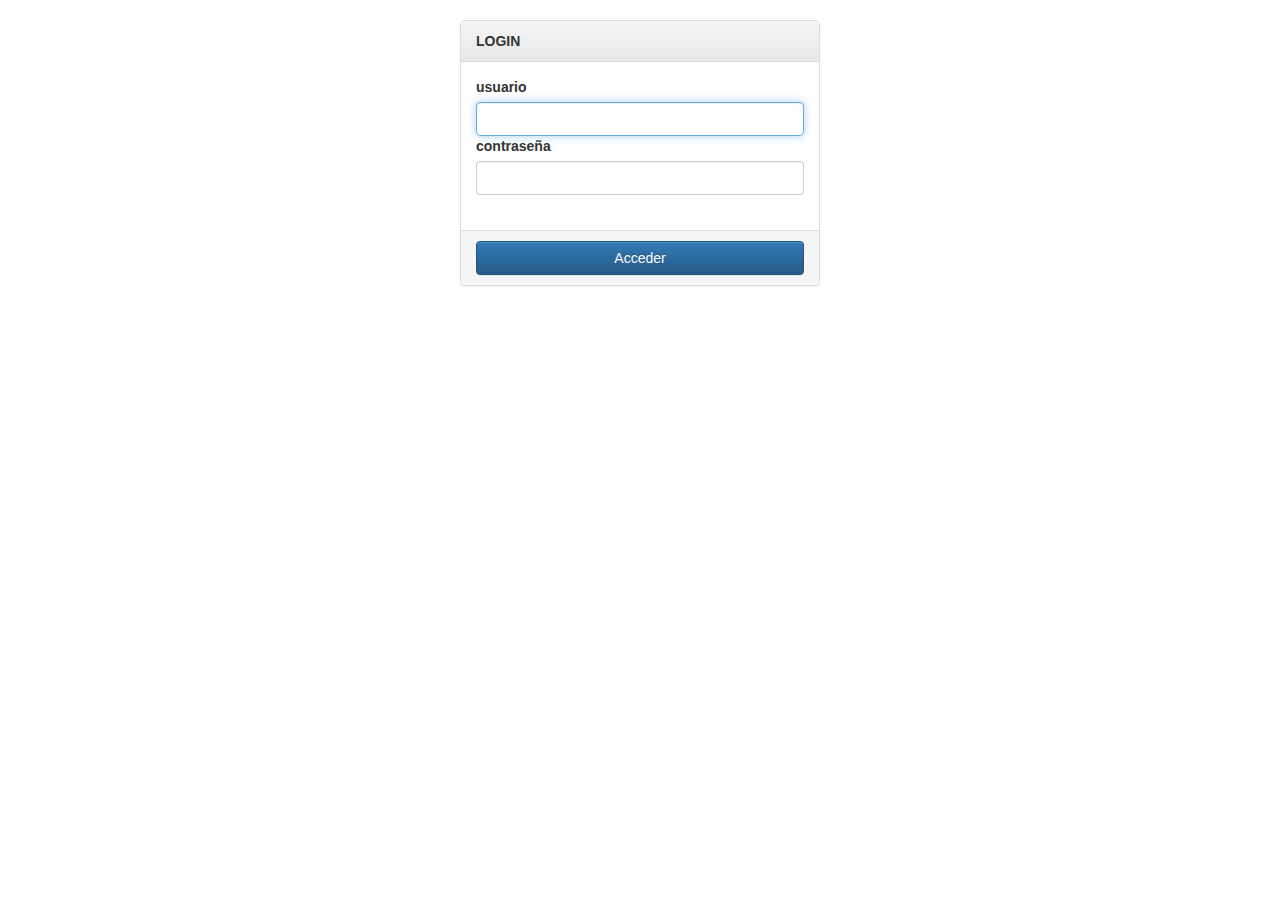
<file: index.html>
<!DOCTYPE HTML>
<html lang="es">
    <head>
        <meta charset="UTF-8">
        <title>Web File System Manager</title>
        <link rel='stylesheet' href='/css/font-awesome.min.css'/>
        <link rel='stylesheet' href='/css/bootstrap.min.css'/>
        <link rel='stylesheet' href='/css/bootstrap-theme.min.css'/>
        <link rel='stylesheet' href='/css/style.css'/>
        <style>
            

           
        </style>
    </head>
    <body ng-app="FsmApp" ng-controller="MainController" >
    <ng-view></ng-view>

    <!-- Fix for old browsers -->
    <script src="http://nervgh.github.io/js/es5-shim.min.js"></script>
    <script src="http://nervgh.github.io/js/es5-sham.min.js"></script>
    <script src="/js/console-sham.js"></script>
    <script src='/js/jquery-2.1.4.min.js'></script>
    <script src='/js/bootstrap.min.js'></script>
    <script src='/js/bsAlert.js'></script>
    <script src='/js/ng/angular.min.js'></script>
    <script src='/js/ng/angular-file-upload.min.js'></script>
    <script src='/js/ng/angular-route.min.js'></script>
    <script src='/js/ng/services.js'></script>
    <script src='/js/ng/controllers.js'></script>
    <script src='/js/ng/app.js'></script>
</body>
</html>
</file>
<file: css/style.css>
﻿/*!
 * The MIT License
 *
 * Copyright 2016 Alejandro Peña Florentín (alejandropenaflorentin@gmail.com).
 *
 * Permission is hereby granted, free of charge, to any person obtaining a copy
 * of this software and associated documentation files (the "Software"), to deal
 * in the Software without restriction, including without limitation the rights
 * to use, copy, modify, merge, publish, distribute, sublicense, and/or sell
 * copies of the Software, and to permit persons to whom the Software is
 * furnished to do so, subject to the following conditions:
 *
 * The above copyright notice and this permission notice shall be included in
 * all copies or substantial portions of the Software.
 *
 * THE SOFTWARE IS PROVIDED "AS IS", WITHOUT WARRANTY OF ANY KIND, EXPRESS OR
 * IMPLIED, INCLUDING BUT NOT LIMITED TO THE WARRANTIES OF MERCHANTABILITY,
 * FITNESS FOR A PARTICULAR PURPOSE AND NONINFRINGEMENT. IN NO EVENT SHALL THE
 * AUTHORS OR COPYRIGHT HOLDERS BE LIABLE FOR ANY CLAIM, DAMAGES OR OTHER
 * LIABILITY, WHETHER IN AN ACTION OF CONTRACT, TORT OR OTHERWISE, ARISING FROM,
 * OUT OF OR IN CONNECTION WITH THE SOFTWARE OR THE USE OR OTHER DEALINGS IN
 * THE SOFTWARE.
 */td{vertical-align:middle !important}.bold{font-weight:bold}.italic{font-style:italic}.underline{text-decoration:underline}div.resource{display:inline-block;min-width:125px;border:solid 1px transparent;border-radius:4px;margin:0.25em}div.resource:hover{background-color:#eee !important;border:solid 1px #e0e0e0}div.resource .resource-header{font-size:300%;color:#E7D995;text-shadow:2px 2px 3px #aaa;padding:0 !important;text-align:center}div.resource .resource-content{font-size:125%;line-height:1.5em;text-align:center;padding:0 0.5em;min-width:15ch;max-width:32ch;overflow:hidden;white-space:nowrap;text-overflow:ellipsis}div.resource.resource-file .resource-header{color:black !important}.resource{cursor:pointer;vertical-align:top;box-sizing:border-box}.resource .resource-header{font-size:120%;color:#E7D995;text-shadow:2px 2px 3px #aaa}.my-drop-zone{border:dotted 3px lightgray}.nv-file-over{border:dotted 3px red;background-color:rgba(127,127,127,0.5);z-index:999 !important}.another-file-over-class{border:dotted 3px green}#dropDiv{position:fixed;top:0;left:0;bottom:0;width:100%;z-index:-9999}.navbar{margin-bottom:0 !important}.page-header{margin:0;border-bottom:solid 1px #ddd;padding:1em}.page-header h1,.page-header h2,.page-header h3,.page-header h4,.page-header h5,.page-header h6{margin:0.25em}.page-header p{margin:0.25em 0}.modal-header.bg-primary{border-radius:4px}.nav,.pagination,.carousel,.panel-title a{cursor:pointer}.breadcrumb{box-shadow:0px 4px 12px rgba(127,127,127,0.25)}*[data-toggle=collapse]{cursor:pointer}
</file>
